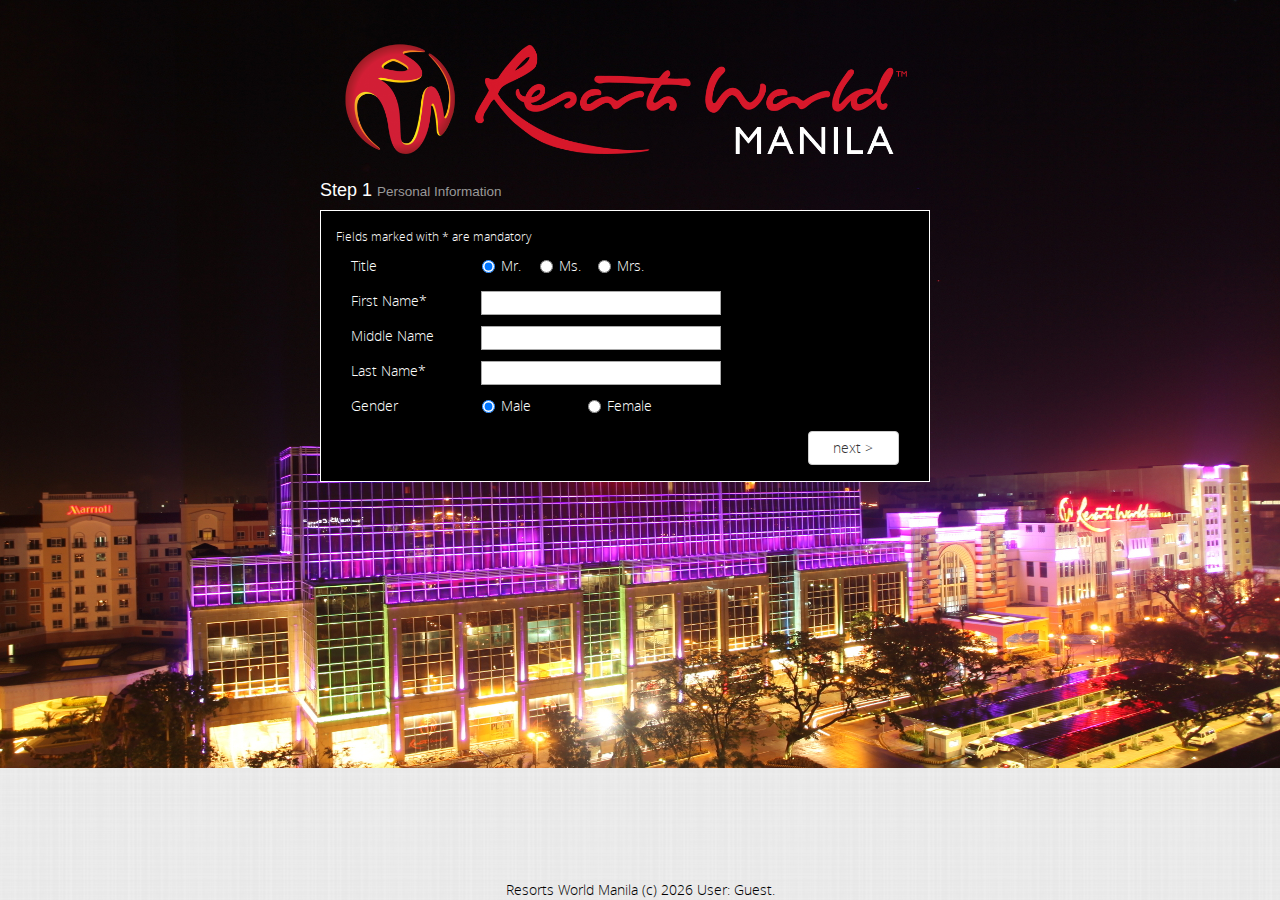
<file: index.html>
<!DOCTYPE html>

<html>

<head>
    <meta http-equiv="X-UA-Compatible" content="IE=edge,chrome=1">
    <meta charset="utf-8">
    <meta name="viewport" content="width=device-width, initial-scale=1.0">
    <title>Resorts World Manila</title>
    <script src="bower_components/headjs/dist/1.0.0/head.js" type="text/javascript"></script>
</head>

<body>
    <div id="everything" class="container" style="display:none;">
        <div class="row">
            <br />
        </div>
        <div class="row">
            <div class="col-xs-1 col-sm-2 col-md-3">&nbsp;</div>
            <div class="col-xs-10 col-sm-8 col-md-6">
                <a href="http://www.rwmanila.com">
                    <img id="logo" src="Content/Images/logo.png" />
                </a>
            </div>
            <div class="col-xs-1 col-sm-2 col-md-3">&nbsp;</div>
        </div>
        <div class="row">
            <div class="col-xs-1 col-sm-2 col-md-3">&nbsp;</div>
            <div class="col-xs-10 col-sm-8 col-md-6">
                <div class="page-header">
                    <h4 id="step1header" class="stepheader">Step 1 <small>Personal Information</small></h4>
                    <h4 id="step2header" class="stepheader">Step 2 <small>Details</small></h4>
                    <h4 id="step3header" class="stepheader">Step 3 <small>Contact Information</small></h4>
                </div>
                <div id="step1content" class="stepcontent">
                    <small>Fields marked with * are mandatory</small> 
                    <div class="form-group">
                        <label for="iptTitle" class="col-xs-3 col-sm-3 pull-left">Title</label>
                        <div class="radio-inline col-xs-2 col-sm-1" style="height:20px;">
                            <label for="iptMr" style="width:100%;">
                                <input id="iptMr" name="iptTitles" type="radio" checked />Mr.
                            </label>
                        </div>
                        <div class="radio-inline col-xs-2 col-sm-1" style="height:20px;">
                            <label for="iptMs" style="width:100%;">
                                <input id="iptMs" name="iptTitles" type="radio" />Ms.
                            </label>
                        </div>
                        <div class="radio-inline col-xs-2 col-sm-1" style="height:20px;">
                            <label for="iptMrs" style="width:100%;">
                                <input id="iptMrs" name="iptTitles" type="radio" />Mrs.
                            </label>
                        </div>
                        <br/>
                    </div>
                    <div class="form-group">
                        <label for="iptFirstName" class="col-sm-3">First Name*</label>
                        <input id="iptFirstName" type="text" class="col-xs-12 col-sm-5" />
                        <br/>
                    </div>
                    <div class="form-group">
                        <label for="iptMiddleName" class="col-sm-3">Middle Name</label>
                        <input id="iptMiddleName" type="text" class="col-xs-12 col-sm-5" />
                        <br/>
                    </div>
                    <div class="form-group">
                        <label for="iptLastName" class="col-sm-3">Last Name*</label>
                        <input id="iptLastName" type="text" class="col-xs-12 col-sm-5" />
                        <br/>
                    </div>
                    <div class="form-group">
                        <label for="iptGender" class="col-xs-3 col-sm-3 pull-left">Gender</label>
                        <div class="radio-inline col-xs-3 col-sm-2" style="height:20px;">
                            <label for="iptMale" style="width:100%;">
                                <input id="iptMale" name="iptGenders" type="radio" checked />Male
                            </label>
                        </div>
                        <div class="radio-inline col-xs-3 col-sm-2" style="height:20px;">
                            <label for="iptFemale" style="width:100%;">
                                <input id="iptFemale" name="iptGenders" type="radio" />Female
                            </label>
                        </div>
                        <br/>
                    </div>
                    <div class="form-group">
                        <div class="col-xs-12">
                            <!-- <input type="button" class="btn btn-default pull-left col-xs-3 col-sm-2" value="< back"> -->
                            <input id="btnStep1Next" type="button" class="btn btn-default pull-right col-xs-3 col-sm-2" value="next >">
                        </div>
                        <br/>
                    </div>
                </div>
                <div id="step1content2" class="stepcontent" style="display:none;margin-top:5px;">
                    <h1 style="margin:0;">
                        :( <small>Something Went Wrong!</small>
                    </h1>
                    <p id="txtStep1Error" style="color:#f00;">Test Error Please Ignore.</p>
                </div>
                <div id="step2content" class="stepcontent">
                    <small>Fields marked with * are mandatory</small> 
                    <div class="form-group">
                        <label for="iptDoB" class="col-sm-4">Date of Birth*</label>
                        <input id="iptDoB" type="text" class="col-xs-12 col-sm-5 datepicker" />
                        <br/>
                    </div>
                    <div class="form-group">
                        <label for="iptNatId" class="col-sm-4">Unique Id/License #*</label>
                        <input id="iptNatId" type="text" class="col-xs-12 col-sm-5" />
                        <br/>
                    </div>
                    <div class="form-group">
                        <label for="iptPlaceOfIssue" class="col-sm-4">Place of Issue</label>
                        <select id="iptPlaceOfIssue" class="col-xs-12 col-sm-5">
                            <option value="United States">United States</option>
                            <option value="United Kingdom">United Kingdom</option>
                            <option value="Afghanistan">Afghanistan</option>
                            <option value="Albania">Albania</option>
                            <option value="Algeria">Algeria</option>
                            <option value="American Samoa">American Samoa</option>
                            <option value="Andorra">Andorra</option>
                            <option value="Angola">Angola</option>
                            <option value="Anguilla">Anguilla</option>
                            <option value="Antarctica">Antarctica</option>
                            <option value="Antigua and Barbuda">Antigua and Barbuda</option>
                            <option value="Argentina">Argentina</option>
                            <option value="Armenia">Armenia</option>
                            <option value="Aruba">Aruba</option>
                            <option value="Australia">Australia</option>
                            <option value="Austria">Austria</option>
                            <option value="Azerbaijan">Azerbaijan</option>
                            <option value="Bahamas">Bahamas</option>
                            <option value="Bahrain">Bahrain</option>
                            <option value="Bangladesh">Bangladesh</option>
                            <option value="Barbados">Barbados</option>
                            <option value="Belarus">Belarus</option>
                            <option value="Belgium">Belgium</option>
                            <option value="Belize">Belize</option>
                            <option value="Benin">Benin</option>
                            <option value="Bermuda">Bermuda</option>
                            <option value="Bhutan">Bhutan</option>
                            <option value="Bolivia">Bolivia</option>
                            <option value="Bosnia and Herzegovina">Bosnia and Herzegovina</option>
                            <option value="Botswana">Botswana</option>
                            <option value="Bouvet Island">Bouvet Island</option>
                            <option value="Brazil">Brazil</option>
                            <option value="British Indian Ocean Territory">British Indian Ocean Territory</option>
                            <option value="Brunei Darussalam">Brunei Darussalam</option>
                            <option value="Bulgaria">Bulgaria</option>
                            <option value="Burkina Faso">Burkina Faso</option>
                            <option value="Burundi">Burundi</option>
                            <option value="Cambodia">Cambodia</option>
                            <option value="Cameroon">Cameroon</option>
                            <option value="Canada">Canada</option>
                            <option value="Cape Verde">Cape Verde</option>
                            <option value="Cayman Islands">Cayman Islands</option>
                            <option value="Central African Republic">Central African Republic</option>
                            <option value="Chad">Chad</option>
                            <option value="Chile">Chile</option>
                            <option value="China">China</option>
                            <option value="Christmas Island">Christmas Island</option>
                            <option value="Cocos (Keeling) Islands">Cocos (Keeling) Islands</option>
                            <option value="Colombia">Colombia</option>
                            <option value="Comoros">Comoros</option>
                            <option value="Congo">Congo</option>
                            <option value="Congo, The Democratic Republic of The">Congo, The Democratic Republic of The</option>
                            <option value="Cook Islands">Cook Islands</option>
                            <option value="Costa Rica">Costa Rica</option>
                            <option value="Cote D'ivoire">Cote D'ivoire</option>
                            <option value="Croatia">Croatia</option>
                            <option value="Cuba">Cuba</option>
                            <option value="Cyprus">Cyprus</option>
                            <option value="Czech Republic">Czech Republic</option>
                            <option value="Denmark">Denmark</option>
                            <option value="Djibouti">Djibouti</option>
                            <option value="Dominica">Dominica</option>
                            <option value="Dominican Republic">Dominican Republic</option>
                            <option value="Ecuador">Ecuador</option>
                            <option value="Egypt">Egypt</option>
                            <option value="El Salvador">El Salvador</option>
                            <option value="Equatorial Guinea">Equatorial Guinea</option>
                            <option value="Eritrea">Eritrea</option>
                            <option value="Estonia">Estonia</option>
                            <option value="Ethiopia">Ethiopia</option>
                            <option value="Falkland Islands (Malvinas)">Falkland Islands (Malvinas)</option>
                            <option value="Faroe Islands">Faroe Islands</option>
                            <option value="Fiji">Fiji</option>
                            <option value="Finland">Finland</option>
                            <option value="France">France</option>
                            <option value="French Guiana">French Guiana</option>
                            <option value="French Polynesia">French Polynesia</option>
                            <option value="French Southern Territories">French Southern Territories</option>
                            <option value="Gabon">Gabon</option>
                            <option value="Gambia">Gambia</option>
                            <option value="Georgia">Georgia</option>
                            <option value="Germany">Germany</option>
                            <option value="Ghana">Ghana</option>
                            <option value="Gibraltar">Gibraltar</option>
                            <option value="Greece">Greece</option>
                            <option value="Greenland">Greenland</option>
                            <option value="Grenada">Grenada</option>
                            <option value="Guadeloupe">Guadeloupe</option>
                            <option value="Guam">Guam</option>
                            <option value="Guatemala">Guatemala</option>
                            <option value="Guinea">Guinea</option>
                            <option value="Guinea-bissau">Guinea-bissau</option>
                            <option value="Guyana">Guyana</option>
                            <option value="Haiti">Haiti</option>
                            <option value="Heard Island and Mcdonald Islands">Heard Island and Mcdonald Islands</option>
                            <option value="Holy See (Vatican City State)">Holy See (Vatican City State)</option>
                            <option value="Honduras">Honduras</option>
                            <option value="Hong Kong">Hong Kong</option>
                            <option value="Hungary">Hungary</option>
                            <option value="Iceland">Iceland</option>
                            <option value="India">India</option>
                            <option value="Indonesia">Indonesia</option>
                            <option value="Iran, Islamic Republic of">Iran, Islamic Republic of</option>
                            <option value="Iraq">Iraq</option>
                            <option value="Ireland">Ireland</option>
                            <option value="Israel">Israel</option>
                            <option value="Italy">Italy</option>
                            <option value="Jamaica">Jamaica</option>
                            <option value="Japan">Japan</option>
                            <option value="Jordan">Jordan</option>
                            <option value="Kazakhstan">Kazakhstan</option>
                            <option value="Kenya">Kenya</option>
                            <option value="Kiribati">Kiribati</option>
                            <option value="Korea, Democratic People's Republic of">Korea, Democratic People's Republic of
                            </option>
                            <option value="Korea, Republic of">Korea, Republic of</option>
                            <option value="Kuwait">Kuwait</option>
                            <option value="Kyrgyzstan">Kyrgyzstan</option>
                            <option value="Lao People's Democratic Republic">Lao People's Democratic Republic</option>
                            <option value="Latvia">Latvia</option>
                            <option value="Lebanon">Lebanon</option>
                            <option value="Lesotho">Lesotho</option>
                            <option value="Liberia">Liberia</option>
                            <option value="Libyan Arab Jamahiriya">Libyan Arab Jamahiriya</option>
                            <option value="Liechtenstein">Liechtenstein</option>
                            <option value="Lithuania">Lithuania</option>
                            <option value="Luxembourg">Luxembourg</option>
                            <option value="Macao">Macao</option>
                            <option value="Macedonia, The Former Yugoslav Republic of">Macedonia, The Former Yugoslav Republic of</option>
                            <option value="Madagascar">Madagascar</option>
                            <option value="Malawi">Malawi</option>
                            <option value="Malaysia">Malaysia</option>
                            <option value="Maldives">Maldives</option>
                            <option value="Mali">Mali</option>
                            <option value="Malta">Malta</option>
                            <option value="Marshall Islands">Marshall Islands</option>
                            <option value="Martinique">Martinique</option>
                            <option value="Mauritania">Mauritania</option>
                            <option value="Mauritius">Mauritius</option>
                            <option value="Mayotte">Mayotte</option>
                            <option value="Mexico">Mexico</option>
                            <option value="Micronesia, Federated States of">Micronesia, Federated States of</option>
                            <option value="Moldova, Republic of">Moldova, Republic of</option>
                            <option value="Monaco">Monaco</option>
                            <option value="Mongolia">Mongolia</option>
                            <option value="Montserrat">Montserrat</option>
                            <option value="Morocco">Morocco</option>
                            <option value="Mozambique">Mozambique</option>
                            <option value="Myanmar">Myanmar</option>
                            <option value="Namibia">Namibia</option>
                            <option value="Nauru">Nauru</option>
                            <option value="Nepal">Nepal</option>
                            <option value="Netherlands">Netherlands</option>
                            <option value="Netherlands Antilles">Netherlands Antilles</option>
                            <option value="New Caledonia">New Caledonia</option>
                            <option value="New Zealand">New Zealand</option>
                            <option value="Nicaragua">Nicaragua</option>
                            <option value="Niger">Niger</option>
                            <option value="Nigeria">Nigeria</option>
                            <option value="Niue">Niue</option>
                            <option value="Norfolk Island">Norfolk Island</option>
                            <option value="Northern Mariana Islands">Northern Mariana Islands</option>
                            <option value="Norway">Norway</option>
                            <option value="Oman">Oman</option>
                            <option value="Pakistan">Pakistan</option>
                            <option value="Palau">Palau</option>
                            <option value="Palestinian Territory, Occupied">Palestinian Territory, Occupied</option>
                            <option value="Panama">Panama</option>
                            <option value="Papua New Guinea">Papua New Guinea</option>
                            <option value="Paraguay">Paraguay</option>
                            <option value="Peru">Peru</option>
                            <option value="Philippines" selected="selected">Philippines</option>
                            <option value="Pitcairn">Pitcairn</option>
                            <option value="Poland">Poland</option>
                            <option value="Portugal">Portugal</option>
                            <option value="Puerto Rico">Puerto Rico</option>
                            <option value="Qatar">Qatar</option>
                            <option value="Reunion">Reunion</option>
                            <option value="Romania">Romania</option>
                            <option value="Russian Federation">Russian Federation</option>
                            <option value="Rwanda">Rwanda</option>
                            <option value="Saint Helena">Saint Helena</option>
                            <option value="Saint Kitts and Nevis">Saint Kitts and Nevis</option>
                            <option value="Saint Lucia">Saint Lucia</option>
                            <option value="Saint Pierre and Miquelon">Saint Pierre and Miquelon</option>
                            <option value="Saint Vincent and The Grenadines">Saint Vincent and The Grenadines</option>
                            <option value="Samoa">Samoa</option>
                            <option value="San Marino">San Marino</option>
                            <option value="Sao Tome and Principe">Sao Tome and Principe</option>
                            <option value="Saudi Arabia">Saudi Arabia</option>
                            <option value="Senegal">Senegal</option>
                            <option value="Serbia and Montenegro">Serbia and Montenegro</option>
                            <option value="Seychelles">Seychelles</option>
                            <option value="Sierra Leone">Sierra Leone</option>
                            <option value="Singapore">Singapore</option>
                            <option value="Slovakia">Slovakia</option>
                            <option value="Slovenia">Slovenia</option>
                            <option value="Solomon Islands">Solomon Islands</option>
                            <option value="Somalia">Somalia</option>
                            <option value="South Africa">South Africa</option>
                            <option value="South Georgia and The South Sandwich Islands">South Georgia and The South Sandwich Islands</option>
                            <option value="Spain">Spain</option>
                            <option value="Sri Lanka">Sri Lanka</option>
                            <option value="Sudan">Sudan</option>
                            <option value="Suriname">Suriname</option>
                            <option value="Svalbard and Jan Mayen">Svalbard and Jan Mayen</option>
                            <option value="Swaziland">Swaziland</option>
                            <option value="Sweden">Sweden</option>
                            <option value="Switzerland">Switzerland</option>
                            <option value="Syrian Arab Republic">Syrian Arab Republic</option>
                            <option value="Taiwan, Province of China">Taiwan, Province of China</option>
                            <option value="Tajikistan">Tajikistan</option>
                            <option value="Tanzania, United Republic of">Tanzania, United Republic of</option>
                            <option value="Thailand">Thailand</option>
                            <option value="Timor-leste">Timor-leste</option>
                            <option value="Togo">Togo</option>
                            <option value="Tokelau">Tokelau</option>
                            <option value="Tonga">Tonga</option>
                            <option value="Trinidad and Tobago">Trinidad and Tobago</option>
                            <option value="Tunisia">Tunisia</option>
                            <option value="Turkey">Turkey</option>
                            <option value="Turkmenistan">Turkmenistan</option>
                            <option value="Turks and Caicos Islands">Turks and Caicos Islands</option>
                            <option value="Tuvalu">Tuvalu</option>
                            <option value="Uganda">Uganda</option>
                            <option value="Ukraine">Ukraine</option>
                            <option value="United Arab Emirates">United Arab Emirates</option>
                            <option value="United Kingdom">United Kingdom</option>
                            <option value="United States">United States</option>
                            <option value="United States Minor Outlying Islands">United States Minor Outlying Islands</option>
                            <option value="Uruguay">Uruguay</option>
                            <option value="Uzbekistan">Uzbekistan</option>
                            <option value="Vanuatu">Vanuatu</option>
                            <option value="Venezuela">Venezuela</option>
                            <option value="Viet Nam">Viet Nam</option>
                            <option value="Virgin Islands, British">Virgin Islands, British</option>
                            <option value="Virgin Islands, U.S.">Virgin Islands, U.S.</option>
                            <option value="Wallis and Futuna">Wallis and Futuna</option>
                            <option value="Western Sahara">Western Sahara</option>
                            <option value="Yemen">Yemen</option>
                            <option value="Zambia">Zambia</option>
                            <option value="Zimbabwe">Zimbabwe</option>
                        </select>
                        <br/>
                    </div>
                    <div class="form-group">
                        <label for="iptPrefLang" class="col-sm-4">Preferred Language</label>
                        <select id="iptPrefLang" class="col-xs-12 col-sm-5">
                            <option value="ABKHAZIAN">ABKHAZIAN</option>
                            <option value="AFAN (OROMO)">AFAN (OROMO)</option>
                            <option value="AFAR">AFAR</option>
                            <option value="AFRIKAANS">AFRIKAANS</option>
                            <option value="ALBANIAN">ALBANIAN</option>
                            <option value="AMHARIC">AMHARIC</option>
                            <option value="ARABIC">ARABIC</option>
                            <option value="ARMENIAN">ARMENIAN</option>
                            <option value="ASSAMESE">ASSAMESE</option>
                            <option value="AYMARA">AYMARA</option>
                            <option value="AZERBAIJANI">AZERBAIJANI</option>
                            <option value="BASHKIR">BASHKIR</option>
                            <option value="BASQUE">BASQUE</option>
                            <option value="BENGALI/BANGLA">BENGALI/BANGLA</option>
                            <option value="BHUTANI">BHUTANI</option>
                            <option value="BIHARI">BIHARI</option>
                            <option value="BISLAMA">BISLAMA</option>
                            <option value="BRETON">BRETON</option>
                            <option value="BULGARIAN">BULGARIAN</option>
                            <option value="BURMESE">BURMESE</option>
                            <option value="BYELORUSSIAN">BYELORUSSIAN</option>
                            <option value="CAMBODIAN">CAMBODIAN</option>
                            <option value="CATALAN">CATALAN</option>
                            <option value="CHINESE">CHINESE</option>
                            <option value="CORSICAN">CORSICAN</option>
                            <option value="CROATIAN">CROATIAN</option>
                            <option value="CZECH">CZECH</option>
                            <option value="DANISH">DANISH</option>
                            <option value="DUTCH">DUTCH</option>
                            <option selected="selected" value="ENGLISH">ENGLISH</option>
                            <option value="ESPERANTO">ESPERANTO</option>
                            <option value="ESTONIAN">ESTONIAN</option>
                            <option value="FAROESE">FAROESE</option>
                            <option value="FIJI">FIJI</option>
                            <option value="FINNISH">FINNISH</option>
                            <option value="FRENCH">FRENCH</option>
                            <option value="FRISIAN">FRISIAN</option>
                            <option value="GALICIAN">GALICIAN</option>
                            <option value="GEORGIAN">GEORGIAN</option>
                            <option value="GERMAN">GERMAN</option>
                            <option value="GREEK">GREEK</option>
                            <option value="GREENLANDIC">GREENLANDIC</option>
                            <option value="GUARANI">GUARANI</option>
                            <option value="GUJARATI">GUJARATI</option>
                            <option value="HAUSA">HAUSA</option>
                            <option value="HEBREW">HEBREW</option>
                            <option value="HINDI">HINDI</option>
                            <option value="HUNGARIAN">HUNGARIAN</option>
                            <option value="ICELANDIC">ICELANDIC</option>
                            <option value="INDONESIAN">INDONESIAN</option>
                            <option value="INTERLINGUA">INTERLINGUA</option>
                            <option value="INTERLINGUE">INTERLINGUE</option>
                            <option value="INUKTITUT">INUKTITUT</option>
                            <option value="INUPIAK">INUPIAK</option>
                            <option value="IRISH">IRISH</option>
                            <option value="ITALIAN">ITALIAN</option>
                            <option value="JAPANESE">JAPANESE</option>
                            <option value="JAVANESE">JAVANESE</option>
                            <option value="KANNADA">KANNADA</option>
                            <option value="KASHMIRI">KASHMIRI</option>
                            <option value="KAZAKH">KAZAKH</option>
                            <option value="KINYARWANDA">KINYARWANDA</option>
                            <option value="KIRGHIZ">KIRGHIZ</option>
                            <option value="KOREAN">KOREAN</option>
                            <option value="KURDISH">KURDISH</option>
                            <option value="KURUNDI">KURUNDI</option>
                            <option value="LAOTHIAN">LAOTHIAN</option>
                            <option value="LATIN">LATIN</option>
                            <option value="LATVIAN/LETTISH">LATVIAN/LETTISH</option>
                            <option value="LINGALA">LINGALA</option>
                            <option value="LITHUANIAN">LITHUANIAN</option>
                            <option value="MACEDONIAN">MACEDONIAN</option>
                            <option value="MALAGASY">MALAGASY</option>
                            <option value="MALAY">MALAY</option>
                            <option value="MALAYALAM">MALAYALAM</option>
                            <option value="MALTESE">MALTESE</option>
                            <option value="MAORI">MAORI</option>
                            <option value="MARATHI">MARATHI</option>
                            <option value="MOLDAVIAN">MOLDAVIAN</option>
                            <option value="MONGOLIAN">MONGOLIAN</option>
                            <option value="NAURU">NAURU</option>
                            <option value="NEPALI">NEPALI</option>
                            <option value="NORWEGIAN">NORWEGIAN</option>
                            <option value="OCCITAN">OCCITAN</option>
                            <option value="ORIYA">ORIYA</option>
                            <option value="PASHTO/PUSHTO">PASHTO/PUSHTO</option>
                            <option value="PERSIAN">PERSIAN</option>
                            <option value="POLISH">POLISH</option>
                            <option value="PORTUGUESE">PORTUGUESE</option>
                            <option value="PUNJABI">PUNJABI</option>
                            <option value="QUECHUA">QUECHUA</option>
                            <option value="RHAETO-ROMANCE">RHAETO-ROMANCE</option>
                            <option value="ROMANIAN">ROMANIAN</option>
                            <option value="RUSSIAN">RUSSIAN</option>
                            <option value="SAMOAN">SAMOAN</option>
                            <option value="SANGHO">SANGHO</option>
                            <option value="SANSKRIT">SANSKRIT</option>
                            <option value="SCOTS GAELIC">SCOTS GAELIC</option>
                            <option value="SERBIAN">SERBIAN</option>
                            <option value="SERBO-CROATIAN">SERBO-CROATIAN</option>
                            <option value="SESOTHO">SESOTHO</option>
                            <option value="SETSWANA">SETSWANA</option>
                            <option value="SHONA">SHONA</option>
                            <option value="SINDHI">SINDHI</option>
                            <option value="SINGHALESE">SINGHALESE</option>
                            <option value="SISWATI">SISWATI</option>
                            <option value="SLOVAK">SLOVAK</option>
                            <option value="SLOVENIAN">SLOVENIAN</option>
                            <option value="SOMALI">SOMALI</option>
                            <option value="SPANISH">SPANISH</option>
                            <option value="SUNDANESE">SUNDANESE</option>
                            <option value="SWAHILI">SWAHILI</option>
                            <option value="SWEDISH">SWEDISH</option>
                            <option value="TAGALOG">TAGALOG</option>
                            <option value="TAJIK">TAJIK</option>
                            <option value="TAMIL">TAMIL</option>
                            <option value="TATAR">TATAR</option>
                            <option value="TELUGU">TELUGU</option>
                            <option value="THAI">THAI</option>
                            <option value="TIBETAN">TIBETAN</option>
                            <option value="TIGRINYA">TIGRINYA</option>
                            <option value="TONGA">TONGA</option>
                            <option value="TSONGA">TSONGA</option>
                            <option value="TURKISH">TURKISH</option>
                            <option value="TURKMEN">TURKMEN</option>
                            <option value="TWI">TWI</option>
                            <option value="UIGUR">UIGUR</option>
                            <option value="UKRAINIAN">UKRAINIAN</option>
                            <option value="URDU">URDU</option>
                            <option value="UZBEK">UZBEK</option>
                            <option value="VIETNAMESE">VIETNAMESE</option>
                            <option value="VOLAPUK">VOLAPUK</option>
                            <option value="WELSH">WELSH</option>
                            <option value="WOLOF">WOLOF</option>
                            <option value="XHOSA">XHOSA</option>
                            <option value="YIDDISH">YIDDISH</option>
                            <option value="YORUBA">YORUBA</option>
                            <option value="ZHUANG">ZHUANG</option>
                            <option value="ZULU">ZULU</option>
                        </select>
                        <br/>
                    </div>
                    <div class="form-group">
                        <div class="col-xs-12">
                            <input id="btnStep2Back" type="button" class="btn btn-default pull-left col-xs-3 col-sm-2" value="< back">
                            <input id="btnStep2Next" type="button" class="btn btn-default pull-right col-xs-3 col-sm-2" value="next >">
                        </div>
                        <br/>
                    </div>
                </div>
                <div id="step3content" class="stepcontent">
                    <small>Fields marked with * are mandatory</small>
                    <div class="form-group">
                        <label for="iptEmailAdd" class="col-sm-3">Email Address*</label>
                        <input id="iptEmailAdd" type="text" class="col-xs-12 col-sm-5" />
                        <br/>
                    </div>
                    <div class="form-group">
                        <label for="iptMobileNo" class="col-sm-3">Mobile Number*</label>
                        <input id="iptMobileNo" type="text" class="col-xs-12 col-sm-5" />
                        <br/>
                    </div>
                    <div class="form-group">
                        <label for="iptNotify" class="col-xs-4 col-sm-3 pull-left">Contact Via</label>
                        <div class="checkbox-inline col-xs-3 col-sm-2" style="height:20px;">
                            <label for="iptSMS" style="width:100%;">
                                <input id="iptSMS" name="iptNotifys" type="checkbox" checked />SMS
                            </label>
                        </div>
                        <div class="radio-inline col-xs-4 col-sm-2" style="height:20px;">
                            <label for="iptEMail" style="width:100%;">
                                <input id="iptEMail" name="iptNotifys" type="checkbox" checked />EMail
                            </label>
                        </div>
                        <br/>
                    </div>
                    <div class="form-group">
                        <div class="col-xs-12">
                            <input id="btnStep3Back" type="button" class="btn btn-default pull-left col-xs-3 col-sm-2" value="< back">
                            <!-- <input type="button" class="btn btn-default pull-right col-xs-3 col-sm-2" value="next >"> -->
                        </div>
                        <br/>
                    </div>
                </div>
                <br/>
                <div id="step3content2" class="stepcontent">
                    I have carefully read and understood the attached <a href="TnC.html" target="_blank">Terms &amp; Conditions</a>
                    and agree to abide by the same as amended and any amendments thereafter on approval of this membership application.
                    <p>
                        <br />
                        <input id="btnRegister" class="btn btn-default col-xs-3 col-sm-3 pull-right" type="button" value="Register Now!" />
                        <br />
                    </p>
                </div>
                <div id="step4content" class="stepcontent">
                    <h1 class="page-header text-center">Sending Form <small>Please Wait..</small></h1>
                    <p class="text-center">
                        <img src="Content/Images/loading.gif" />
                    </p>
                    <p>
                        <br />
                        <input id="btnCancel" class="btn btn-default btn-sm col-xs-3 col-sm-3 pull-right" type="button" value="Cancel" />
                        <br />
                    </p>
                </div>
                <div id="step5content" class="stepcontent">
                    <p>Congratulations! You are now an exclusive member of Resorts World Manila. Now that you are a part of our select group, you can start enjoying its perks &amp; privileges. You may claim your membership card at any of the membership counters of Resorts World Manila.</p>
                    <p>Your Membership Number is: <span id="txtCID"></span>.
                    </p>
                    <p>
                        <br />
                        <input id="btnReset" class="btn btn-default col-xs-3 col-xs-3 pull-right" type="button" value="Reset" />
                        <br />
                    </p>
                </div>
            </div>
            <div class="col-xs-1 col-sm-2 col-md-3">&nbsp;</div>
        </div>
    </div>
    <div id="loading" class="container">
        <br/>
        <br/>
        <h1 class="page-header text-center">
            Loading <small>Please Wait..</small>
        </h1>
        <p class="text-center">
            <img src="Content/Images/loading.gif" />
        </p>
    </div>
    <div id="footer">
        Resorts World Manila (c) <span id="txtYear">2014</span> User: <span id="txtUser">Guest</span>.
        <a href="#" id="txtLogOut"></a>
    </div>
    <!-- Scripts -->
    <script src="Scripts/index.js" type="text/javascript"></script>
</body>

</html>
</file>
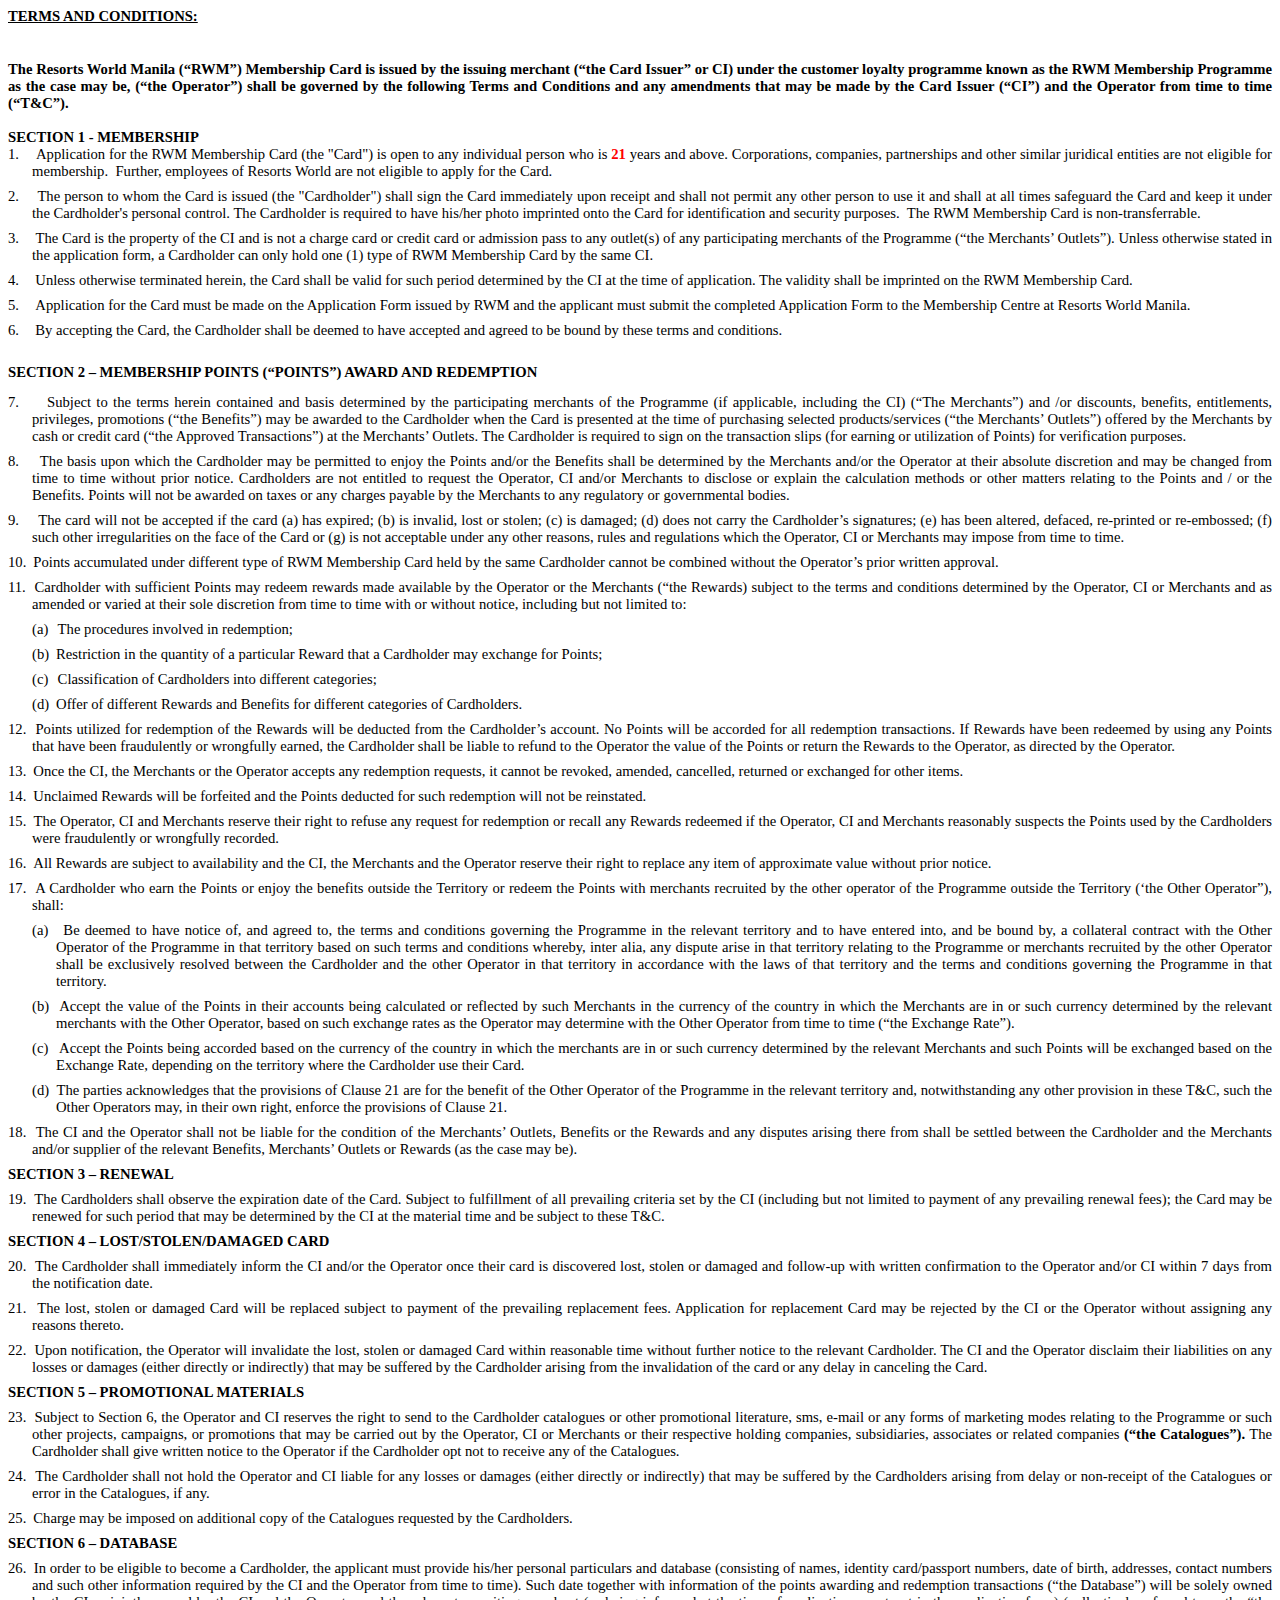
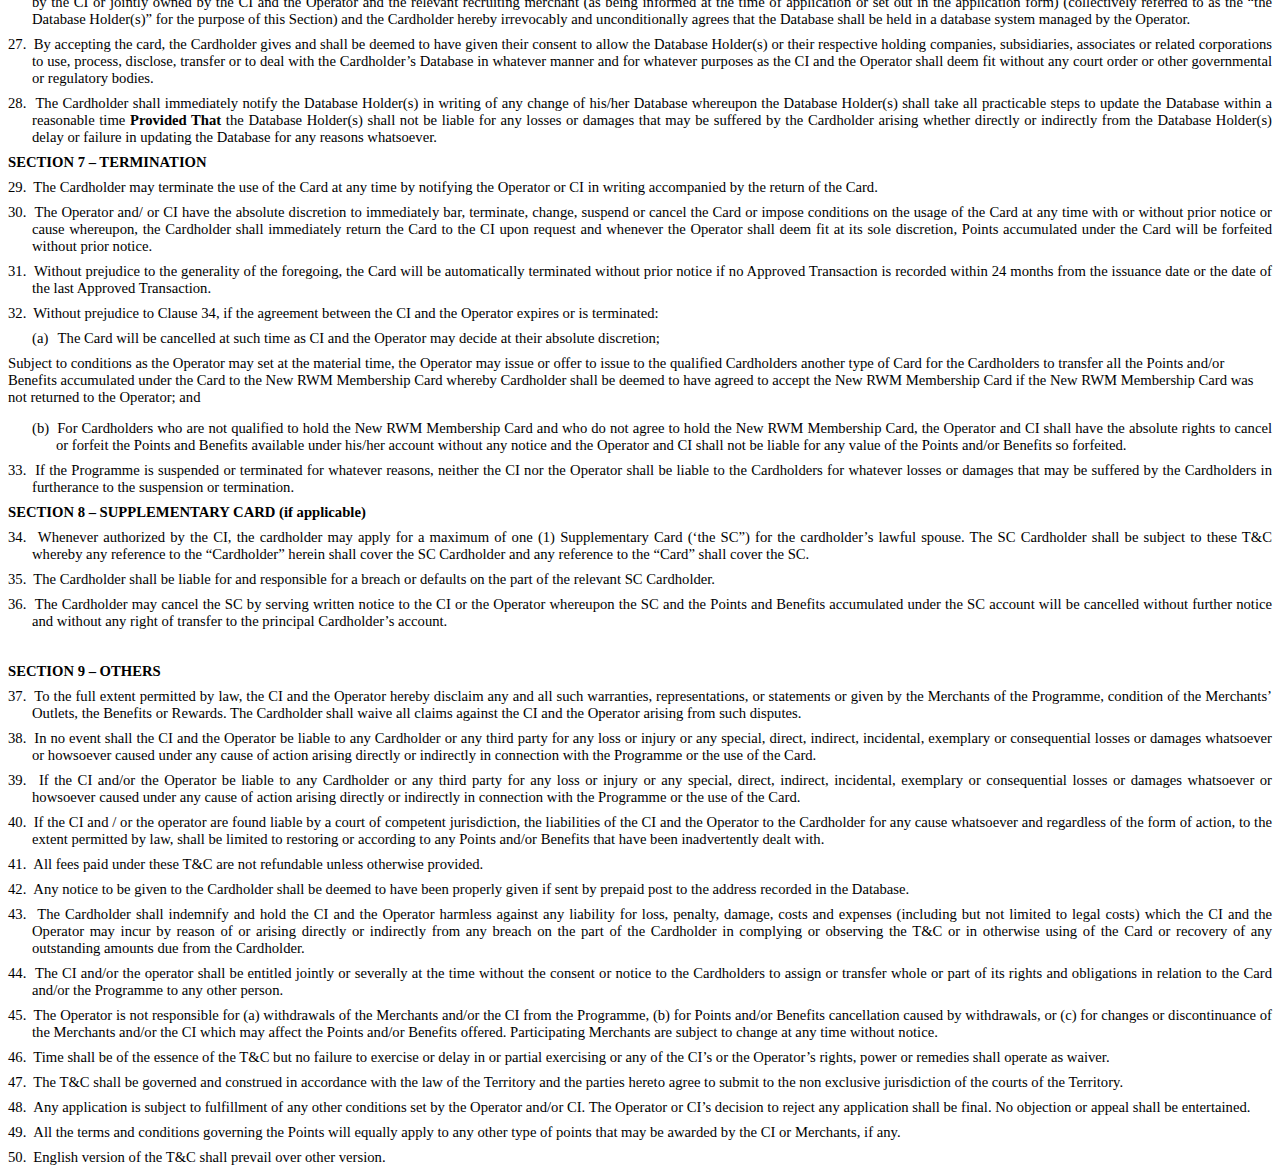
<file: TnC.html>
<!DOCTYPE html PUBLIC "-//W3C//DTD XHTML 1.0 Transitional//EN" "http://www.w3.org/TR/xhtml1/DTD/xhtml1-transitional.dtd">
<html xmlns="http://www.w3.org/1999/xhtml">

<head>
    <meta http-equiv="X-UA-Compatible" content="IE=edge,chrome=1">
    <meta charset="utf-8">
    <title>Resorts World Manila - Terms and Conditions</title>
</head>

<body>
    <p class="MsoListParagraphCxSpFirst" style="margin: 0in 0in 0pt; text-align: justify;
        mso-add-space: auto">
        <b style="mso-bidi-font-weight: normal"><u><span style="font-size: 11pt"><span style="font-family: Calibri">
            TERMS AND CONDITIONS:<?xml namespace="" ns="urn:schemas-microsoft-com:office:office"
                prefix="o" ?><o:p></o:p></span></span></u></b>
    </p>
    <p class="MsoListParagraphCxSpMiddle" style="margin: 0in 0in 0pt; text-align: justify;
        mso-add-space: auto">
        <b style="mso-bidi-font-weight: normal"><u>
            <o:p><SPAN 
style="FONT-SIZE: 11pt; FONT-FAMILY: Calibri; TEXT-DECORATION: none"></SPAN></o:p>
        </u></b>
    </p>
    <p class="MsoListParagraphCxSpMiddle" style="margin: 0in 0in 0pt; text-align: justify;
        mso-add-space: auto">
        <b style="mso-bidi-font-weight: normal"><span style="font-size: 11pt"><span style="font-family: Calibri">
        </span></span></b>&nbsp;</p>
    <p class="MsoListParagraphCxSpMiddle" style="margin: 0in 0in 0pt; text-align: justify;
        mso-add-space: auto">
        &nbsp;</p>
    <p class="MsoListParagraphCxSpMiddle" style="margin: 0in 0in 0pt; text-align: justify;
        mso-add-space: auto">
        <b style="mso-bidi-font-weight: normal"><span style="font-size: 11pt"><span style="font-family: Calibri">
            The Resorts World Manila (“RWM”) Membership Card is issued by the issuing merchant
            (“the Card Issuer” or CI) under the customer loyalty programme known as the RWM
            Membership Programme as the case may be, (“the Operator”) shall be governed by the
            following Terms and Conditions and any amendments that may be made by the Card Issuer
            (“CI”) and the Operator from time to time (“T&amp;C”).<o:p></o:p></span></span></b>
    </p>
    <p class="MsoListParagraphCxSpMiddle" style="margin: 0in 0in 0pt; text-align: justify;
        mso-add-space: auto">
        <b style="mso-bidi-font-weight: normal">
            <o:p><SPAN 
style="FONT-SIZE: 11pt; FONT-FAMILY: Calibri">&nbsp;</SPAN></o:p>
        </b>
    </p>
    <p class="MsoListParagraphCxSpMiddle" style="margin: 0in 0in 0pt; text-align: justify;
        mso-add-space: auto">
        <b style="mso-bidi-font-weight: normal"><span style="font-size: 11pt"><span style="font-family: Calibri">
            SECTION 1 - MEMBERSHIP<o:p></o:p></span></span></b>
    </p>
    <p class="MsoListParagraphCxSpLast" style="margin: 0in 0in 6pt 0.25in; text-indent: -0.25in;
        line-height: normal; text-align: justify; mso-add-space: auto; mso-list: l3 level1 lfo1">
        <span style="mso-bidi-font-family: Calibri"><span style="mso-list: Ignore"><span
            style="font-size: 11pt; font-family: Calibri">1.</span><span style="font: 7pt 'Times New Roman'">
                &nbsp; &nbsp; &nbsp; </span></span>
        </span><span style="font-size: 11pt; font-family: Calibri">
                    Application for the RWM Membership Card (the "Card") is open to any individual person
                    who is <b style="mso-bidi-font-weight: normal"><span style="color: red">21</span>
        </b>
        years and above. Corporations, companies, partnerships and other similar juridical entities are not eligible for membership.<span style="mso-spacerun: yes">&nbsp; </span>
        Further, employees of Resorts World are not eligible to apply for the Card.</span>
    </p>
    <p class="MsoNormal" style="margin: 0in 0in 6pt 0.25in; text-indent: -0.25in; line-height: normal;
        text-align: justify; mso-list: l3 level1 lfo1">
        <span style="mso-bidi-font-family: Calibri"><span style="mso-list: Ignore"><span
            style="font-size: 11pt; font-family: Calibri">2.</span><span style="font: 7pt 'Times New Roman'">
                &nbsp; &nbsp; &nbsp; </span></span>
        </span><span style="font-size: 11pt; font-family: Calibri">
                    The person to whom the Card is issued (the "Cardholder") shall sign the Card immediately
                    upon receipt and shall not permit any other person to use it and shall at all times
                    safeguard the Card and keep it under the Cardholder's personal control. The Cardholder
                    is required to have his/her photo imprinted onto the Card for identification and
                    security purposes.<span style="mso-spacerun: yes">&nbsp; </span>The RWM Membership Card is non-transferrable.</span>
    </p>
    <p class="MsoNormal" style="margin: 0in 0in 6pt 0.25in; text-indent: -0.25in; line-height: normal;
        text-align: justify; mso-list: l3 level1 lfo1">
        <span style="mso-bidi-font-family: Calibri"><span style="mso-list: Ignore"><span
            style="font-size: 11pt; font-family: Calibri">3.</span><span style="font: 7pt 'Times New Roman'">
                &nbsp; &nbsp; &nbsp; </span></span>
        </span><span style="font-size: 11pt; font-family: Calibri">
                    The Card is the property of the CI and is not a charge card or credit card or admission
                    pass to any outlet(s) of any participating merchants of the Programme (“the Merchants’
                    Outlets”). Unless otherwise stated in the application form, a Cardholder can only
                    hold one (1) type of RWM Membership Card by the same CI. </span>
    </p>
    <p class="MsoNormal" style="margin: 0in 0in 6pt 0.25in; text-indent: -0.25in; line-height: normal;
        text-align: justify; mso-list: l3 level1 lfo1">
        <span style="mso-bidi-font-family: Calibri"><span style="mso-list: Ignore"><span
            style="font-size: 11pt; font-family: Calibri">4.</span><span style="font: 7pt 'Times New Roman'">
                &nbsp; &nbsp; &nbsp; </span></span>
        </span><span style="font-size: 11pt; font-family: Calibri">
                    Unless otherwise terminated herein, the Card shall be valid for such period determined
                    by the CI at the time of application. The validity shall be imprinted on the RWM
                    Membership Card.</span>
    </p>
    <p class="MsoListParagraph" style="margin: 0in 0in 6pt 0.25in; text-indent: -0.25in;
        line-height: normal; text-align: justify; mso-add-space: auto; mso-list: l3 level1 lfo1">
        <span style="mso-bidi-font-family: Calibri"><span style="mso-list: Ignore"><span
            style="font-size: 11pt; font-family: Calibri">5.</span><span style="font: 7pt 'Times New Roman'">
                &nbsp; &nbsp; &nbsp; </span></span>
        </span><span style="font-size: 11pt; font-family: Calibri">
                    Application for the Card must be made on the Application Form issued by RWM and
                    the applicant must submit the completed Application Form to the Membership Centre
                    at Resorts World Manila. </span>
    </p>
    <p class="MsoNormal" style="margin: 0in 0in 6pt 0.25in; text-indent: -0.25in; line-height: normal;
        text-align: justify; mso-list: l3 level1 lfo1">
        <span style="mso-bidi-font-family: Calibri"><span style="mso-list: Ignore"><span
            style="font-size: 11pt; font-family: Calibri">6.</span><span style="font: 7pt 'Times New Roman'">
                &nbsp; &nbsp; &nbsp; </span></span>
        </span><span style="font-size: 11pt; font-family: Calibri">
                    By accepting the Card, the Cardholder shall be deemed to have accepted and agreed
                    to be bound by these terms and conditions. </span>
    </p>
    <p class="MsoListParagraphCxSpFirst" style="margin: 0in 0in 0pt; text-align: justify;
        mso-add-space: auto">
        <b style="mso-bidi-font-weight: normal">
            <o:p><SPAN 
style="FONT-SIZE: 11pt; FONT-FAMILY: Calibri">&nbsp;</SPAN></o:p>
        </b>
    </p>
    <p class="MsoListParagraphCxSpLast" style="margin: 0in 0in 10pt; text-align: justify;
        mso-add-space: auto">
        <b style="mso-bidi-font-weight: normal"><span style="font-size: 11pt"><span style="font-family: Calibri">
            SECTION 2 – MEMBERSHIP POINTS (“POINTS”) AWARD AND REDEMPTION<o:p></o:p></span></span></b>
    </p>
    <p class="MsoNormal" style="margin: 0in 0in 6pt 0.25in; text-indent: -0.25in; line-height: normal;
        text-align: justify; mso-list: l3 level1 lfo1">
        <span style="mso-bidi-font-family: Calibri"><span style="mso-list: Ignore"><span
            style="font-size: 11pt; font-family: Calibri">7.</span><span style="font: 7pt 'Times New Roman'">
                &nbsp; &nbsp; &nbsp; </span></span>
        </span><span style="font-size: 11pt; font-family: Calibri">
                    Subject to the terms herein contained and basis determined by the participating
                    merchants of the Programme (if applicable, including the CI) (“The Merchants”) and
                    /or discounts, benefits, entitlements, privileges, promotions (“the Benefits”) may
                    be awarded to the Cardholder when the Card is presented at the time of purchasing
                    selected products/services (“the Merchants’ Outlets”) offered by the Merchants by
                    cash or credit card (“the Approved Transactions”) at the Merchants’ Outlets. The
                    Cardholder is required to sign on the transaction slips (for earning or utilization
                    of Points) for verification purposes.</span>
    </p>
    <p class="MsoNormal" style="margin: 0in 0in 6pt 0.25in; text-indent: -0.25in; line-height: normal;
        text-align: justify; mso-list: l3 level1 lfo1">
        <span style="mso-bidi-font-family: Calibri"><span style="mso-list: Ignore"><span
            style="font-size: 11pt; font-family: Calibri">8.</span><span style="font: 7pt 'Times New Roman'">
                &nbsp; &nbsp; &nbsp; </span></span>
        </span><span style="font-size: 11pt; font-family: Calibri">
                    The basis upon which the Cardholder may be permitted to enjoy the Points and/or
                    the Benefits shall be determined by the Merchants and/or the Operator at their absolute
                    discretion and may be changed from time to time without prior notice. Cardholders
                    are not entitled to request the Operator, CI and/or Merchants to disclose or explain
                    the calculation methods or other matters relating to the Points and / or the Benefits.
                    Points will not be awarded on taxes or any charges payable by the Merchants to any
                    regulatory or governmental bodies.</span>
    </p>
    <p class="MsoNormal" style="margin: 0in 0in 6pt 0.25in; text-indent: -0.25in; line-height: normal;
        text-align: justify; mso-list: l3 level1 lfo1">
        <span style="mso-bidi-font-family: Calibri"><span style="mso-list: Ignore"><span
            style="font-size: 11pt; font-family: Calibri">9.</span><span style="font: 7pt 'Times New Roman'">
                &nbsp; &nbsp; &nbsp; </span></span>
        </span><span style="font-size: 11pt; font-family: Calibri">
                    The card will not be accepted if the card (a) has expired; (b) is invalid, lost
                    or stolen; (c) is damaged; (d) does not carry the Cardholder’s signatures; (e) has
                    been altered, defaced, re-printed or re-embossed; (f) such other irregularities
                    on the face of the Card or (g) is not acceptable under any other reasons, rules
                    and regulations which the Operator, CI or Merchants may impose from time to time.</span>
    </p>
    <p class="MsoNormal" style="margin: 0in 0in 6pt 0.25in; text-indent: -0.25in; line-height: normal;
        text-align: justify; mso-list: l3 level1 lfo1">
        <span style="mso-bidi-font-family: Calibri"><span style="mso-list: Ignore"><span
            style="font-size: 11pt; font-family: Calibri">10.</span><span style="font: 7pt 'Times New Roman'">
                &nbsp; </span></span>
        </span><span style="font-size: 11pt; font-family: Calibri">Points
                    accumulated under different type of RWM Membership Card held by the same Cardholder
                    cannot be combined without the Operator’s prior written approval.</span>
    </p>
    <p class="MsoNormal" style="margin: 0in 0in 6pt 0.25in; text-indent: -0.25in; line-height: normal;
        text-align: justify; mso-list: l3 level1 lfo1">
        <span style="mso-bidi-font-family: Calibri"><span style="mso-list: Ignore"><span
            style="font-size: 11pt; font-family: Calibri">11.</span><span style="font: 7pt 'Times New Roman'">
                &nbsp; </span></span>
        </span><span style="font-size: 11pt; font-family: Calibri">Cardholder
                    with sufficient Points may redeem rewards made available by the Operator or the
                    Merchants (“the Rewards) subject to the terms and conditions determined by the Operator,
                    CI or Merchants and as amended or varied at their sole discretion from time to time
                    with or without notice, including but not limited to:</span>
    </p>
    <p class="MsoListParagraphCxSpFirst" style="margin: 0in 0in 6pt 0.5in; text-indent: -0.25in;
        line-height: normal; text-align: justify; mso-add-space: auto; mso-list: l1 level1 lfo2">
        <span style="mso-bidi-font-family: Calibri"><span style="mso-list: Ignore"><span
            style="font-size: 11pt; font-family: Calibri">(a)</span><span style="font: 7pt 'Times New Roman'">
                &nbsp;&nbsp; </span></span>
        </span><span style="font-size: 11pt; font-family: Calibri">
                    The procedures involved in redemption;</span>
    </p>
    <p class="MsoListParagraphCxSpMiddle" style="margin: 0in 0in 6pt 0.5in; text-indent: -0.25in;
        line-height: normal; text-align: justify; mso-add-space: auto; mso-list: l1 level1 lfo2">
        <span style="mso-bidi-font-family: Calibri"><span style="mso-list: Ignore"><span
            style="font-size: 11pt; font-family: Calibri">(b)</span><span style="font: 7pt 'Times New Roman'">
                &nbsp; </span></span>
        </span><span style="font-size: 11pt; font-family: Calibri">Restriction
                    in the quantity of a particular Reward that a Cardholder may exchange for Points;</span>
    </p>
    <p class="MsoListParagraphCxSpMiddle" style="margin: 0in 0in 6pt 0.5in; text-indent: -0.25in;
        line-height: normal; text-align: justify; mso-add-space: auto; mso-list: l1 level1 lfo2">
        <span style="mso-bidi-font-family: Calibri"><span style="mso-list: Ignore"><span
            style="font-size: 11pt; font-family: Calibri">(c)</span><span style="font: 7pt 'Times New Roman'">
                &nbsp;&nbsp; </span></span>
        </span><span style="font-size: 11pt; font-family: Calibri">
                    Classification of Cardholders into different categories;</span>
    </p>
    <p class="MsoListParagraphCxSpLast" style="margin: 0in 0in 6pt 0.5in; text-indent: -0.25in;
        line-height: normal; text-align: justify; mso-add-space: auto; mso-list: l1 level1 lfo2">
        <span style="mso-bidi-font-family: Calibri"><span style="mso-list: Ignore"><span
            style="font-size: 11pt; font-family: Calibri">(d)</span><span style="font: 7pt 'Times New Roman'">
                &nbsp; </span></span>
        </span><span style="font-size: 11pt; font-family: Calibri">Offer
                    of different Rewards and Benefits for different categories of Cardholders.</span>
    </p>
    <p class="MsoNormal" style="margin: 0in 0in 6pt 0.25in; text-indent: -0.25in; line-height: normal;
        text-align: justify; mso-list: l3 level1 lfo1">
        <span style="color: black; mso-bidi-font-family: Calibri"><span style="mso-list: Ignore">
            <span style="font-size: 11pt; font-family: Calibri">12.</span><span style="font: 7pt 'Times New Roman'">
                &nbsp; </span></span>
        </span><span style="font-size: 11pt"><span style="font-family: Calibri">
                    Points utilized for redemption of the Rewards will be deducted from the Cardholder’s
                    account. No Points will be accorded for all redemption transactions. If Rewards
                    have been redeemed by using any Points that have been fraudulently or wrongfully
                    earned, the Cardholder shall be liable to refund to the Operator the value of the
                    Points or return the Rewards to the Operator, as directed by the Operator. <span
                        style="color: black">
                        <o:p></o:p>
                    </span></span>
        </span>
    </p>
    <p class="MsoNormal" style="margin: 0in 0in 6pt 0.25in; text-indent: -0.25in; line-height: normal;
        text-align: justify; mso-list: l3 level1 lfo1">
        <span style="color: black; mso-bidi-font-family: Calibri"><span style="mso-list: Ignore">
            <span style="font-size: 11pt; font-family: Calibri">13.</span><span style="font: 7pt 'Times New Roman'">
                &nbsp; </span></span>
        </span><span style="color: black"><span style="font-size: 11pt">
                    <span style="font-family: Calibri">Once the CI, the Merchants or the Operator accepts
                        any redemption requests, it cannot be revoked, amended, cancelled, returned or exchanged
                        for other items.
                        <o:p></o:p>
                    </span></span>
        </span>
    </p>
    <p class="MsoNormal" style="margin: 0in 0in 6pt 0.25in; text-indent: -0.25in; line-height: normal;
        text-align: justify; mso-list: l3 level1 lfo1">
        <span style="mso-bidi-font-family: Calibri"><span style="mso-list: Ignore"><span
            style="font-size: 11pt; font-family: Calibri">14.</span><span style="font: 7pt 'Times New Roman'">
                &nbsp; </span></span>
        </span><span style="font-size: 11pt"><span style="font-family: Calibri">
                    Unclaimed Rewards will be forfeited and the Points deducted for such redemption
                    will not be reinstated.<span style="mso-spacerun: yes">&nbsp; </span></span>
        </span>
    </p>
    <p class="MsoNormal" style="margin: 0in 0in 6pt 0.25in; text-indent: -0.25in; line-height: normal;
        text-align: justify; mso-list: l3 level1 lfo1">
        <span style="mso-bidi-font-family: Calibri"><span style="mso-list: Ignore"><span
            style="font-size: 11pt; font-family: Calibri">15.</span><span style="font: 7pt 'Times New Roman'">
                &nbsp; </span></span>
        </span><span style="font-size: 11pt; font-family: Calibri">The
                    Operator, CI and Merchants reserve their right to refuse any request for redemption
                    or recall any Rewards redeemed if the Operator, CI and Merchants reasonably suspects
                    the Points used by the Cardholders were fraudulently or wrongfully recorded.</span>
    </p>
    <p class="MsoNormal" style="margin: 0in 0in 6pt 0.25in; text-indent: -0.25in; line-height: normal;
        text-align: justify; mso-list: l3 level1 lfo1">
        <span style="mso-bidi-font-family: Calibri"><span style="mso-list: Ignore"><span
            style="font-size: 11pt; font-family: Calibri">16.</span><span style="font: 7pt 'Times New Roman'">
                &nbsp; </span></span>
        </span><span style="font-size: 11pt; font-family: Calibri">All
                    Rewards are subject to availability and the CI, the Merchants and the Operator reserve
                    their right to replace any item of approximate value without prior notice.</span>
    </p>
    <p class="MsoNormal" style="margin: 0in 0in 6pt 0.25in; text-indent: -0.25in; line-height: normal;
        text-align: justify; mso-list: l3 level1 lfo1">
        <span style="mso-bidi-font-family: Calibri"><span style="mso-list: Ignore"><span
            style="font-size: 11pt; font-family: Calibri">17.</span><span style="font: 7pt 'Times New Roman'">
                &nbsp; </span></span>
        </span><span style="font-size: 11pt; font-family: Calibri">A Cardholder
                    who earn the Points or enjoy the benefits outside the Territory or redeem the Points
                    with merchants recruited by the other operator of the Programme outside the Territory
                    (‘the Other Operator”), shall:</span>
    </p>
    <p class="MsoListParagraphCxSpFirst" style="margin: 0in 0in 6pt 0.5in; text-indent: -0.25in;
        line-height: normal; text-align: justify; mso-add-space: auto; mso-list: l0 level1 lfo3">
        <span style="mso-bidi-font-family: Calibri"><span style="mso-list: Ignore"><span
            style="font-size: 11pt; font-family: Calibri">(a)</span><span style="font: 7pt 'Times New Roman'">
                &nbsp;&nbsp; </span></span>
        </span><span style="font-size: 11pt; font-family: Calibri">
                    Be deemed to have notice of, and agreed to, the terms and conditions governing the
                    Programme in the relevant territory and to have entered into, and be bound by, a
                    collateral contract with the Other Operator of the Programme in that territory based
                    on such terms and conditions whereby, inter alia, any dispute arise in that territory
                    relating to the Programme or merchants recruited by the other Operator shall be
                    exclusively resolved between the Cardholder and the other Operator in that territory
                    in accordance with the laws of that territory and the terms and conditions governing
                    the Programme in that territory.</span>
    </p>
    <p class="MsoListParagraphCxSpMiddle" style="margin: 0in 0in 6pt 0.5in; text-indent: -0.25in;
        line-height: normal; text-align: justify; mso-add-space: auto; mso-list: l0 level1 lfo3">
        <span style="mso-bidi-font-family: Calibri"><span style="mso-list: Ignore"><span
            style="font-size: 11pt; font-family: Calibri">(b)</span><span style="font: 7pt 'Times New Roman'">
                &nbsp; </span></span>
        </span><span style="font-size: 11pt; font-family: Calibri">Accept
                    the value of the Points in their accounts being calculated or reflected by such
                    Merchants in the currency of the country in which the Merchants are in or such currency
                    determined by the relevant merchants with the Other Operator, based on such exchange
                    rates as the Operator may determine with the Other Operator from time to time (“the
                    Exchange Rate”).</span>
    </p>
    <p class="MsoListParagraphCxSpMiddle" style="margin: 0in 0in 6pt 0.5in; text-indent: -0.25in;
        line-height: normal; text-align: justify; mso-add-space: auto; mso-list: l0 level1 lfo3">
        <span style="mso-bidi-font-family: Calibri"><span style="mso-list: Ignore"><span
            style="font-size: 11pt; font-family: Calibri">(c)</span><span style="font: 7pt 'Times New Roman'">
                &nbsp;&nbsp; </span></span>
        </span><span style="font-size: 11pt; font-family: Calibri">
                    Accept the Points being accorded based on the currency of the country in which the
                    merchants are in or such currency determined by the relevant Merchants and such
                    Points will be exchanged based on the Exchange Rate, depending on the territory
                    where the Cardholder use their Card.</span>
    </p>
    <p class="MsoListParagraphCxSpLast" style="margin: 0in 0in 6pt 0.5in; text-indent: -0.25in;
        line-height: normal; text-align: justify; mso-add-space: auto; mso-list: l0 level1 lfo3">
        <span style="mso-bidi-font-family: Calibri"><span style="mso-list: Ignore"><span
            style="font-size: 11pt; font-family: Calibri">(d)</span><span style="font: 7pt 'Times New Roman'">
                &nbsp; </span></span>
        </span><span style="font-size: 11pt; font-family: Calibri">The
                    parties acknowledges that the provisions of Clause 21 are for the benefit of the
                    Other Operator of the Programme in the relevant territory and, notwithstanding any
                    other provision in these T&amp;C, such the Other Operators may, in their own right,
                    enforce the provisions of Clause 21.</span>
    </p>
    <p class="MsoNormal" style="margin: 0in 0in 6pt 0.25in; text-indent: -0.25in; line-height: normal;
        text-align: justify; mso-list: l3 level1 lfo1">
        <span style="mso-bidi-font-family: Calibri"><span style="mso-list: Ignore"><span
            style="font-size: 11pt; font-family: Calibri">18.</span><span style="font: 7pt 'Times New Roman'">
                &nbsp; </span></span>
        </span><span style="font-size: 11pt; font-family: Calibri">The
                    CI and the Operator shall not be liable for the condition of the Merchants’ Outlets,
                    Benefits or the Rewards and any disputes arising there from shall be settled between
                    the Cardholder and the Merchants and/or supplier of the relevant Benefits, Merchants’
                    Outlets or Rewards (as the case may be).</span>
    </p>
    <p class="MsoNormal" style="margin: 0in 0in 6pt; line-height: normal; text-align: justify">
        <b style="mso-bidi-font-weight: normal"><span style="font-size: 11pt"><span style="font-family: Calibri">
            SECTION 3 – RENEWAL<o:p></o:p></span></span></b>
    </p>
    <p class="MsoListParagraph" style="margin: 0in 0in 6pt 0.25in; text-indent: -0.25in;
        line-height: normal; text-align: justify; mso-add-space: auto; mso-list: l3 level1 lfo1">
        <span style="mso-bidi-font-family: Calibri"><span style="mso-list: Ignore"><span
            style="font-size: 11pt; font-family: Calibri">19.</span><span style="font: 7pt 'Times New Roman'">
                &nbsp; </span></span>
        </span><span style="font-size: 11pt; font-family: Calibri">The
                    Cardholders shall observe the expiration date of the Card. Subject to fulfillment
                    of all prevailing criteria set by the CI (including but not limited to payment of
                    any prevailing renewal fees); the Card may be renewed for such period that may be
                    determined by the CI at the material time and be subject to these T&amp;C.</span>
    </p>
    <p class="MsoNormal" style="margin: 0in 0in 6pt; line-height: normal; text-align: justify">
        <b style="mso-bidi-font-weight: normal"><span style="font-size: 11pt"><span style="font-family: Calibri">
            SECTION 4 – LOST/STOLEN/DAMAGED CARD<o:p></o:p></span></span></b>
    </p>
    <p class="MsoListParagraphCxSpFirst" style="margin: 0in 0in 6pt 0.25in; text-indent: -0.25in;
        line-height: normal; text-align: justify; mso-add-space: auto; mso-list: l3 level1 lfo1">
        <span style="mso-bidi-font-family: Calibri"><span style="mso-list: Ignore"><span
            style="font-size: 11pt; font-family: Calibri">20.</span><span style="font: 7pt 'Times New Roman'">
                &nbsp; </span></span>
        </span><span style="font-size: 11pt; font-family: Calibri">The
                    Cardholder shall immediately inform the CI and/or the Operator once their card is
                    discovered lost, stolen or damaged and follow-up with written confirmation to the
                    Operator and/or CI within 7 days from the notification date.</span>
    </p>
    <p class="MsoListParagraphCxSpLast" style="margin: 0in 0in 6pt 0.25in; text-indent: -0.25in;
        line-height: normal; text-align: justify; mso-add-space: auto; mso-list: l3 level1 lfo1">
        <span style="mso-bidi-font-family: Calibri"><span style="mso-list: Ignore"><span
            style="font-size: 11pt; font-family: Calibri">21.</span><span style="font: 7pt 'Times New Roman'">
                &nbsp; </span></span>
        </span><span style="font-size: 11pt; font-family: Calibri">The
                    lost, stolen or damaged Card will be replaced subject to payment of the prevailing
                    replacement fees. Application for replacement Card may be rejected by the CI or
                    the Operator without assigning any reasons thereto.</span>
    </p>
    <p class="MsoNormal" style="margin: 0in 0in 6pt 0.25in; text-indent: -0.25in; line-height: normal;
        text-align: justify; mso-list: l3 level1 lfo1">
        <span style="mso-bidi-font-family: Calibri"><span style="mso-list: Ignore"><span
            style="font-size: 11pt; font-family: Calibri">22.</span><span style="font: 7pt 'Times New Roman'">
                &nbsp; </span></span>
        </span><span style="font-size: 11pt; font-family: Calibri">Upon
                    notification, the Operator will invalidate the lost, stolen or damaged Card within
                    reasonable time without further notice to the relevant Cardholder. The CI and the
                    Operator disclaim their liabilities on any losses or damages (either directly or
                    indirectly) that may be suffered by the Cardholder arising from the invalidation
                    of the card or any delay in canceling the Card. </span>
    </p>
    <p class="MsoNormal" style="margin: 0in 0in 6pt; line-height: normal; text-align: justify">
        <b style="mso-bidi-font-weight: normal"><span style="font-size: 11pt"><span style="font-family: Calibri">
            SECTION 5 – PROMOTIONAL MATERIALS<o:p></o:p></span></span></b>
    </p>
    <p class="MsoNormal" style="margin: 0in 0in 6pt 0.25in; text-indent: -0.25in; line-height: normal;
        text-align: justify; mso-list: l3 level1 lfo1">
        <span style="mso-bidi-font-family: Calibri"><span style="mso-list: Ignore"><span
            style="font-size: 11pt; font-family: Calibri">23.</span><span style="font: 7pt 'Times New Roman'">
                &nbsp; </span></span>
        </span><span style="font-size: 11pt; font-family: Calibri">Subject
                    to Section 6, the Operator and CI reserves the right to send to the Cardholder catalogues
                    or other promotional literature, sms, e-mail or any forms of marketing modes relating
                    to the Programme or such other projects, campaigns, or promotions that may be carried
                    out by the Operator, CI or Merchants or their respective holding companies, subsidiaries,
                    associates or related companies <b style="mso-bidi-font-weight: normal">(“the Catalogues”).</b>
                    The Cardholder shall give written notice to the Operator if the Cardholder opt not
                    to receive any of the Catalogues. </span>
    </p>
    <p class="MsoNormal" style="margin: 0in 0in 6pt 0.25in; text-indent: -0.25in; line-height: normal;
        text-align: justify; mso-list: l3 level1 lfo1">
        <span style="mso-bidi-font-family: Calibri"><span style="mso-list: Ignore"><span
            style="font-size: 11pt; font-family: Calibri">24.</span><span style="font: 7pt 'Times New Roman'">
                &nbsp; </span></span>
        </span><span style="font-size: 11pt; font-family: Calibri">The
                    Cardholder shall not hold the Operator and CI liable for any losses or damages (either
                    directly or indirectly) that may be suffered by the Cardholders arising from delay
                    or non-receipt of the Catalogues or error in the Catalogues, if any. </span>
    </p>
    <p class="MsoNormal" style="margin: 0in 0in 6pt 0.25in; text-indent: -0.25in; line-height: normal;
        text-align: justify; mso-list: l3 level1 lfo1">
        <span style="mso-bidi-font-family: Calibri"><span style="mso-list: Ignore"><span
            style="font-size: 11pt; font-family: Calibri">25.</span><span style="font: 7pt 'Times New Roman'">
                &nbsp; </span></span>
        </span><span style="font-size: 11pt; font-family: Calibri">Charge
                    may be imposed on additional copy of the Catalogues requested by the Cardholders.</span>
    </p>
    <p class="MsoNormal" style="margin: 0in 0in 6pt; line-height: normal; text-align: justify">
        <b style="mso-bidi-font-weight: normal"><span style="font-size: 11pt"><span style="font-family: Calibri">
            SECTION 6 – DATABASE<o:p></o:p></span></span></b>
    </p>
    <p class="MsoListParagraphCxSpFirst" style="margin: 0in 0in 6pt 0.25in; text-indent: -0.25in;
        line-height: normal; text-align: justify; mso-add-space: auto; mso-list: l3 level1 lfo1">
        <span style="mso-bidi-font-family: Calibri"><span style="mso-list: Ignore"><span
            style="font-size: 11pt; font-family: Calibri">26.</span><span style="font: 7pt 'Times New Roman'">
                &nbsp; </span></span>
        </span><span style="font-size: 11pt; font-family: Calibri">In order
                    to be eligible to become a Cardholder, the applicant must provide his/her personal
                    particulars and database (consisting of names, identity card/passport numbers, date
                    of birth, addresses, contact numbers and such other information required by the
                    CI and the Operator from time to time). Such date together with information of the
                    points awarding and redemption transactions (“the Database”) will be solely owned
                    by the CI or jointly owned by the CI and the Operator and the relevant recruiting
                    merchant (as being informed at the time of application or set out in the application
                    form) (collectively referred to as the “the Database Holder(s)” for the purpose
                    of this Section) and the Cardholder hereby irrevocably and unconditionally agrees
                    that the Database shall be held in a database system managed by the Operator.</span>
    </p>
    <p class="MsoListParagraphCxSpMiddle" style="margin: 0in 0in 6pt 0.25in; text-indent: -0.25in;
        line-height: normal; text-align: justify; mso-add-space: auto; mso-list: l3 level1 lfo1">
        <span style="mso-bidi-font-family: Calibri"><span style="mso-list: Ignore"><span
            style="font-size: 11pt; font-family: Calibri">27.</span><span style="font: 7pt 'Times New Roman'">
                &nbsp; </span></span>
        </span><span style="font-size: 11pt; font-family: Calibri">By accepting
                    the card, the Cardholder gives and shall be deemed to have given their consent to
                    allow the Database Holder(s) or their respective holding companies, subsidiaries,
                    associates or related corporations to use, process, disclose, transfer or to deal
                    with the Cardholder’s Database in whatever manner and for whatever purposes as the
                    CI and the Operator shall deem fit without any court order or other governmental
                    or regulatory bodies.</span>
    </p>
    <p class="MsoListParagraphCxSpLast" style="margin: 0in 0in 6pt 0.25in; text-indent: -0.25in;
        line-height: normal; text-align: justify; mso-add-space: auto; mso-list: l3 level1 lfo1">
        <span style="mso-bidi-font-family: Calibri"><span style="mso-list: Ignore"><span
            style="font-size: 11pt; font-family: Calibri">28.</span><span style="font: 7pt 'Times New Roman'">
                &nbsp; </span></span>
        </span><span style="font-size: 11pt; font-family: Calibri">The
                    Cardholder shall immediately notify the Database Holder(s) in writing of any change
                    of his/her Database whereupon the Database Holder(s) shall take all practicable
                    steps to update the Database within a reasonable time <b style="mso-bidi-font-weight: normal">
                        Provided That </b>the Database Holder(s) shall not be liable for any losses
                    or damages that may be suffered by the Cardholder arising whether directly or indirectly
                    from the Database Holder(s) delay or failure in updating the Database for any reasons
                    whatsoever.</span>
    </p>
    <p class="MsoNormal" style="margin: 0in 0in 6pt; line-height: normal; text-align: justify">
        <b style="mso-bidi-font-weight: normal"><span style="font-size: 11pt"><span style="font-family: Calibri">
            SECTION 7 – TERMINATION<o:p></o:p></span></span></b>
    </p>
    <p class="MsoListParagraphCxSpFirst" style="margin: 0in 0in 6pt 0.25in; text-indent: -0.25in;
        line-height: normal; text-align: justify; mso-add-space: auto; mso-list: l3 level1 lfo1">
        <span style="mso-bidi-font-family: Calibri"><span style="mso-list: Ignore"><span
            style="font-size: 11pt; font-family: Calibri">29.</span><span style="font: 7pt 'Times New Roman'">
                &nbsp; </span></span>
        </span><span style="font-size: 11pt; font-family: Calibri">The
                    Cardholder may terminate the use of the Card at any time by notifying the Operator
                    or CI in writing accompanied by the return of the Card.</span>
    </p>
    <p class="MsoListParagraphCxSpMiddle" style="margin: 0in 0in 6pt 0.25in; text-indent: -0.25in;
        line-height: normal; text-align: justify; mso-add-space: auto; mso-list: l3 level1 lfo1">
        <span style="mso-bidi-font-family: Calibri"><span style="mso-list: Ignore"><span
            style="font-size: 11pt; font-family: Calibri">30.</span><span style="font: 7pt 'Times New Roman'">
                &nbsp; </span></span>
        </span><span style="font-size: 11pt; font-family: Calibri">The
                    Operator and/ or CI have the absolute discretion to immediately bar, terminate,
                    change, suspend or cancel the Card or impose conditions on the usage of the Card
                    at any time with or without prior notice or cause whereupon, the Cardholder shall
                    immediately return the Card to the CI upon request and whenever the Operator shall
                    deem fit at its sole discretion, Points accumulated under the Card will be forfeited
                    without prior notice.</span>
    </p>
    <p class="MsoListParagraphCxSpMiddle" style="margin: 0in 0in 6pt 0.25in; text-indent: -0.25in;
        line-height: normal; text-align: justify; mso-add-space: auto; mso-list: l3 level1 lfo1">
        <span style="mso-bidi-font-family: Calibri"><span style="mso-list: Ignore"><span
            style="font-size: 11pt; font-family: Calibri">31.</span><span style="font: 7pt 'Times New Roman'">
                &nbsp; </span></span>
        </span><span style="font-size: 11pt; font-family: Calibri">Without
                    prejudice to the generality of the foregoing, the Card will be automatically terminated
                    without prior notice if no Approved Transaction is recorded within 24 months from
                    the issuance date or the date of the last Approved Transaction.</span>
    </p>
    <p class="MsoListParagraphCxSpMiddle" style="margin: 0in 0in 6pt 0.25in; text-indent: -0.25in;
        line-height: normal; text-align: justify; mso-add-space: auto; mso-list: l3 level1 lfo1">
        <span style="mso-bidi-font-family: Calibri"><span style="mso-list: Ignore"><span
            style="font-size: 11pt; font-family: Calibri">32.</span><span style="font: 7pt 'Times New Roman'">
                &nbsp; </span></span>
        </span><span style="font-size: 11pt; font-family: Calibri">Without
                    prejudice to Clause 34, if the agreement between the CI and the Operator expires
                    or is terminated:</span>
    </p>
    <p class="MsoListParagraphCxSpLast" style="margin: 0in 0in 6pt 0.5in; text-indent: -0.25in;
        line-height: normal; text-align: justify; mso-add-space: auto; mso-list: l2 level1 lfo4">
        <span style="mso-bidi-font-family: Calibri"><span style="mso-list: Ignore"><span
            style="font-size: 11pt; font-family: Calibri">(a)</span><span style="font: 7pt 'Times New Roman'">
                &nbsp;&nbsp; </span></span>
        </span><span style="font-size: 11pt; font-family: Calibri">
                    The Card will be cancelled at such time as CI and the Operator may decide at their
                    absolute discretion;</span>
    </p>
    <p class="MsoNormal" style="margin: 0in 0in 10pt">
        <span style="font-size: 11pt; font-family: Calibri">Subject to conditions as the Operator
            may set at the material time, the Operator may issue or offer to issue to the qualified
            Cardholders another type of Card for the Cardholders to transfer all the Points
            and/or Benefits accumulated under the Card to the New RWM Membership Card whereby
            Cardholder shall be deemed to have agreed to accept the New RWM Membership Card
            if the New RWM Membership Card was not returned to the Operator; and</span>
    </p>
    <p class="MsoListParagraphCxSpFirst" style="margin: 0in 0in 6pt 0.5in; text-indent: -0.25in;
        line-height: normal; text-align: justify; mso-add-space: auto; mso-list: l2 level1 lfo4">
        <span style="mso-bidi-font-family: Calibri"><span style="mso-list: Ignore"><span
            style="font-size: 11pt; font-family: Calibri">(b)</span><span style="font: 7pt 'Times New Roman'">
                &nbsp; </span></span>
        </span><span style="font-size: 11pt; font-family: Calibri">For
                    Cardholders who are not qualified to hold the New RWM Membership Card and who do
                    not agree to hold the New RWM Membership Card, the Operator and CI shall have the
                    absolute rights to cancel or forfeit the Points and Benefits available under his/her
                    account without any notice and the Operator and CI shall not be liable for any value
                    of the Points and/or Benefits so forfeited.</span>
    </p>
    <p class="MsoListParagraphCxSpLast" style="margin: 0in 0in 6pt 0.25in; text-indent: -0.25in;
        line-height: normal; text-align: justify; mso-add-space: auto; mso-list: l3 level1 lfo1">
        <span style="mso-bidi-font-family: Calibri"><span style="mso-list: Ignore"><span
            style="font-size: 11pt; font-family: Calibri">33.</span><span style="font: 7pt 'Times New Roman'">
                &nbsp; </span></span>
        </span><span style="font-size: 11pt; font-family: Calibri">If the
                    Programme is suspended or terminated for whatever reasons, neither the CI nor the
                    Operator shall be liable to the Cardholders for whatever losses or damages that
                    may be suffered by the Cardholders in furtherance to the suspension or termination.
                </span>
    </p>
    <p class="MsoNormal" style="margin: 0in 0in 6pt; line-height: normal; text-align: justify">
        <b style="mso-bidi-font-weight: normal"><span style="font-size: 11pt"><span style="font-family: Calibri">
            SECTION 8 – SUPPLEMENTARY CARD (if applicable)<o:p></o:p></span></span></b>
    </p>
    <p class="MsoListParagraphCxSpFirst" style="margin: 0in 0in 6pt 0.25in; text-indent: -0.25in;
        line-height: normal; text-align: justify; mso-add-space: auto; mso-list: l3 level1 lfo1">
        <span style="mso-bidi-font-family: Calibri"><span style="mso-list: Ignore"><span
            style="font-size: 11pt; font-family: Calibri">34.</span><span style="font: 7pt 'Times New Roman'">
                &nbsp; </span></span>
        </span><span style="font-size: 11pt; font-family: Calibri">Whenever
                    authorized by the CI, the cardholder may apply for a maximum of one (1) Supplementary
                    Card (‘the SC”) for the cardholder’s lawful spouse. The SC Cardholder shall be subject
                    to these T&amp;C whereby any reference to the “Cardholder” herein shall cover the
                    SC Cardholder and any reference to the “Card” shall cover the SC.</span>
    </p>
    <p class="MsoListParagraphCxSpMiddle" style="margin: 0in 0in 6pt 0.25in; text-indent: -0.25in;
        line-height: normal; text-align: justify; mso-add-space: auto; mso-list: l3 level1 lfo1">
        <span style="mso-bidi-font-family: Calibri"><span style="mso-list: Ignore"><span
            style="font-size: 11pt; font-family: Calibri">35.</span><span style="font: 7pt 'Times New Roman'">
                &nbsp; </span></span>
        </span><span style="font-size: 11pt; font-family: Calibri">The
                    Cardholder shall be liable for and responsible for a breach or defaults on the part
                    of the relevant SC Cardholder.</span>
    </p>
    <p class="MsoListParagraphCxSpMiddle" style="margin: 0in 0in 6pt 0.25in; text-indent: -0.25in;
        line-height: normal; text-align: justify; mso-add-space: auto; mso-list: l3 level1 lfo1">
        <span style="mso-bidi-font-family: Calibri"><span style="mso-list: Ignore"><span
            style="font-size: 11pt; font-family: Calibri">36.</span><span style="font: 7pt 'Times New Roman'">
                &nbsp; </span></span>
        </span><span style="font-size: 11pt; font-family: Calibri">The
                    Cardholder may cancel the SC by serving written notice to the CI or the Operator
                    whereupon the SC and the Points and Benefits accumulated under the SC account will
                    be cancelled without further notice and without any right of transfer to the principal
                    Cardholder’s account.</span>
    </p>
    <p class="MsoListParagraphCxSpLast" style="margin: 0in 0in 6pt 0.25in; line-height: normal;
        text-align: justify; mso-add-space: auto">
        <o:p>
            <SPAN style="FONT-SIZE: 11pt; FONT-FAMILY: Calibri">&nbsp;</SPAN>
        </o:p>
    </p>
    <p class="MsoNormal" style="margin: 0in 0in 6pt; line-height: normal; text-align: justify">
        <b style="mso-bidi-font-weight: normal"><span style="font-size: 11pt"><span style="font-family: Calibri">
            SECTION 9 – OTHERS<o:p></o:p></span></span></b>
    </p>
    <p class="MsoListParagraph" style="margin: 0in 0in 6pt 0.25in; text-indent: -0.25in;
        line-height: normal; text-align: justify; mso-add-space: auto; mso-list: l3 level1 lfo1">
        <span style="mso-bidi-font-family: Calibri"><span style="mso-list: Ignore"><span
            style="font-size: 11pt; font-family: Calibri">37.</span><span style="font: 7pt 'Times New Roman'">
                &nbsp; </span></span>
        </span><span style="font-size: 11pt; font-family: Calibri">To the
                    full extent permitted by law, the CI and the Operator hereby disclaim any and all
                    such warranties, representations, or statements or given by the Merchants of the
                    Programme, condition of the Merchants’ Outlets, the Benefits or Rewards. The Cardholder
                    shall waive all claims against the CI and the Operator arising from such disputes.</span>
    </p>
    <p class="MsoNormal" style="margin: 0in 0in 6pt 0.25in; text-indent: -0.25in; line-height: normal;
        text-align: justify; mso-list: l3 level1 lfo1">
        <span style="mso-bidi-font-family: Calibri"><span style="mso-list: Ignore"><span
            style="font-size: 11pt; font-family: Calibri">38.</span><span style="font: 7pt 'Times New Roman'">
                &nbsp; </span></span>
        </span><span style="font-size: 11pt; font-family: Calibri">In no
                    event shall the CI and the Operator be liable to any Cardholder or any third party
                    for any loss or injury or any special, direct, indirect, incidental, exemplary or
                    consequential losses or damages whatsoever or howsoever caused under any cause of
                    action arising directly or indirectly in connection with the Programme or the use
                    of the Card.</span>
    </p>
    <p class="MsoNormal" style="margin: 0in 0in 6pt 0.25in; text-indent: -0.25in; line-height: normal;
        text-align: justify; mso-list: l3 level1 lfo1">
        <span style="mso-bidi-font-family: Calibri"><span style="mso-list: Ignore"><span
            style="font-size: 11pt; font-family: Calibri">39.</span><span style="font: 7pt 'Times New Roman'">
                &nbsp; </span></span>
        </span><span style="font-size: 11pt; font-family: Calibri">If the
                    CI and/or the Operator be liable to any Cardholder or any third party for any loss
                    or injury or any special, direct, indirect, incidental, exemplary or consequential
                    losses or damages whatsoever or howsoever caused under any cause of action arising
                    directly or indirectly in connection with the Programme or the use of the Card.</span>
    </p>
    <p class="MsoNormal" style="margin: 0in 0in 6pt 0.25in; text-indent: -0.25in; line-height: normal;
        text-align: justify; mso-list: l3 level1 lfo1">
        <span style="mso-bidi-font-family: Calibri"><span style="mso-list: Ignore"><span
            style="font-size: 11pt; font-family: Calibri">40.</span><span style="font: 7pt 'Times New Roman'">
                &nbsp; </span></span>
        </span><span style="font-size: 11pt; font-family: Calibri">If the
                    CI and / or the operator are found liable by a court of competent jurisdiction,
                    the liabilities of the CI and the Operator to the Cardholder for any cause whatsoever
                    and regardless of the form of action, to the extent permitted by law, shall be limited
                    to restoring or according to any Points and/or Benefits that have been inadvertently
                    dealt with. </span>
    </p>
    <p class="MsoNormal" style="margin: 0in 0in 6pt 0.25in; text-indent: -0.25in; line-height: normal;
        text-align: justify; mso-list: l3 level1 lfo1">
        <span style="mso-bidi-font-family: Calibri"><span style="mso-list: Ignore"><span
            style="font-size: 11pt; font-family: Calibri">41.</span><span style="font: 7pt 'Times New Roman'">
                &nbsp; </span></span>
        </span><span style="font-size: 11pt; font-family: Calibri">All
                    fees paid under these T&amp;C are not refundable unless otherwise provided.</span>
    </p>
    <p class="MsoNormal" style="margin: 0in 0in 6pt 0.25in; text-indent: -0.25in; line-height: normal;
        text-align: justify; mso-list: l3 level1 lfo1">
        <span style="mso-bidi-font-family: Calibri"><span style="mso-list: Ignore"><span
            style="font-size: 11pt; font-family: Calibri">42.</span><span style="font: 7pt 'Times New Roman'">
                &nbsp; </span></span>
        </span><span style="font-size: 11pt; font-family: Calibri">Any
                    notice to be given to the Cardholder shall be deemed to have been properly given
                    if sent by prepaid post to the address recorded in the Database.</span>
    </p>
    <p class="MsoNormal" style="margin: 0in 0in 6pt 0.25in; text-indent: -0.25in; line-height: normal;
        text-align: justify; mso-list: l3 level1 lfo1">
        <span style="mso-bidi-font-family: Calibri"><span style="mso-list: Ignore"><span
            style="font-size: 11pt; font-family: Calibri">43.</span><span style="font: 7pt 'Times New Roman'">
                &nbsp; </span></span>
        </span><span style="font-size: 11pt; font-family: Calibri">The
                    Cardholder shall indemnify and hold the CI and the Operator harmless against any
                    liability for loss, penalty, damage, costs and expenses (including but not limited
                    to legal costs) which the CI and the Operator may incur by reason of or arising
                    directly or indirectly from any breach on the part of the Cardholder in complying
                    or observing the T&amp;C or in otherwise using of the Card or recovery of any outstanding
                    amounts due from the Cardholder.</span>
    </p>
    <p class="MsoNormal" style="margin: 0in 0in 6pt 0.25in; text-indent: -0.25in; line-height: normal;
        text-align: justify; mso-list: l3 level1 lfo1">
        <span style="mso-bidi-font-family: Calibri"><span style="mso-list: Ignore"><span
            style="font-size: 11pt; font-family: Calibri">44.</span><span style="font: 7pt 'Times New Roman'">
                &nbsp; </span></span>
        </span><span style="font-size: 11pt; font-family: Calibri">The
                    CI and/or the operator shall be entitled jointly or severally at the time without
                    the consent or notice to the Cardholders to assign or transfer whole or part of
                    its rights and obligations in relation to the Card and/or the Programme to any other
                    person.</span>
    </p>
    <p class="MsoNormal" style="margin: 0in 0in 6pt 0.25in; text-indent: -0.25in; line-height: normal;
        text-align: justify; mso-list: l3 level1 lfo1">
        <span style="mso-bidi-font-family: Calibri"><span style="mso-list: Ignore"><span
            style="font-size: 11pt; font-family: Calibri">45.</span><span style="font: 7pt 'Times New Roman'">
                &nbsp; </span></span>
        </span><span style="font-size: 11pt; font-family: Calibri">The
                    Operator is not responsible for (a) withdrawals of the Merchants and/or the CI from
                    the Programme, (b) for Points and/or Benefits cancellation caused by withdrawals,
                    or (c) for changes or discontinuance of the Merchants and/or the CI which may affect
                    the Points and/or Benefits offered. Participating Merchants are subject to change
                    at any time without notice.</span>
    </p>
    <p class="MsoNormal" style="margin: 0in 0in 6pt 0.25in; text-indent: -0.25in; line-height: normal;
        text-align: justify; mso-list: l3 level1 lfo1">
        <span style="mso-bidi-font-family: Calibri"><span style="mso-list: Ignore"><span
            style="font-size: 11pt; font-family: Calibri">46.</span><span style="font: 7pt 'Times New Roman'">
                &nbsp; </span></span>
        </span><span style="font-size: 11pt; font-family: Calibri">Time
                    shall be of the essence of the T&amp;C but no failure to exercise or delay in or
                    partial exercising or any of the CI’s or the Operator’s rights, power or remedies
                    shall operate as waiver.</span>
    </p>
    <p class="MsoNormal" style="margin: 0in 0in 6pt 0.25in; text-indent: -0.25in; line-height: normal;
        text-align: justify; mso-list: l3 level1 lfo1">
        <span style="mso-bidi-font-family: Calibri"><span style="mso-list: Ignore"><span
            style="font-size: 11pt; font-family: Calibri">47.</span><span style="font: 7pt 'Times New Roman'">
                &nbsp; </span></span>
        </span><span style="font-size: 11pt; font-family: Calibri">The
                    T&amp;C shall be governed and construed in accordance with the law of the Territory
                    and the parties hereto agree to submit to the non exclusive jurisdiction of the
                    courts of the Territory.</span>
    </p>
    <p class="MsoNormal" style="margin: 0in 0in 6pt 0.25in; text-indent: -0.25in; line-height: normal;
        text-align: justify; mso-list: l3 level1 lfo1">
        <span style="mso-bidi-font-family: Calibri"><span style="mso-list: Ignore"><span
            style="font-size: 11pt; font-family: Calibri">48.</span><span style="font: 7pt 'Times New Roman'">
                &nbsp; </span></span>
        </span><span style="font-size: 11pt; font-family: Calibri">Any
                    application is subject to fulfillment of any other conditions set by the Operator
                    and/or CI. The Operator or CI’s decision to reject any application shall be final.
                    No objection or appeal shall be entertained.</span>
    </p>
    <p class="MsoNormal" style="margin: 0in 0in 6pt 0.25in; text-indent: -0.25in; line-height: normal;
        text-align: justify; mso-list: l3 level1 lfo1">
        <span style="mso-bidi-font-family: Calibri"><span style="mso-list: Ignore"><span
            style="font-size: 11pt; font-family: Calibri">49.</span><span style="font: 7pt 'Times New Roman'">
                &nbsp; </span></span>
        </span><span style="font-size: 11pt; font-family: Calibri">All
                    the terms and conditions governing the Points will equally apply to any other type
                    of points that may be awarded by the CI or Merchants, if any.</span>
    </p>
    <p class="MsoNormal" style="margin: 0in 0in 6pt 0.25in; text-indent: -0.25in; line-height: normal;
        text-align: justify; mso-list: l3 level1 lfo1">
        <span style="mso-bidi-font-family: Calibri"><span style="mso-list: Ignore"><span
            style="font-size: 11pt; font-family: Calibri">50.</span><span style="font: 7pt 'Times New Roman'">
                &nbsp; </span></span>
        </span><span style="font-size: 11pt; font-family: Calibri">English
                    version of the T&amp;C shall prevail over other version.</span>
    </p>
</body>

</html>
</file>
